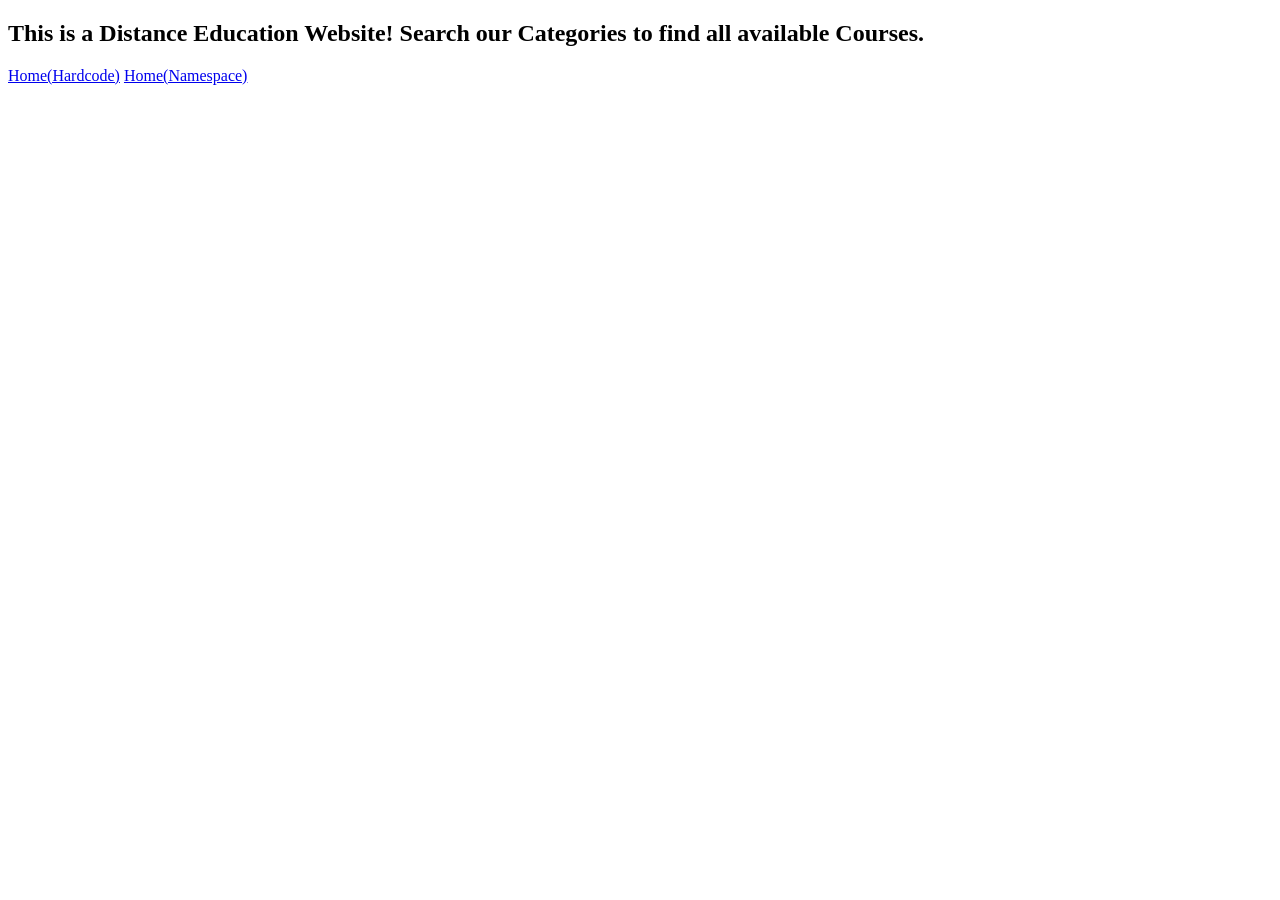
<file: myappF23/templates/myappF23/about0.html>
<!DOCTYPE html>
<html lang="en">
<head>
    <meta charset="UTF-8">
    <title>About</title>
</head>
<body>
<h2>This is a Distance Education Website! Search our Categories to find all available Courses.</h2>
<a href="/myappF23/">Home(Hardcode)</a>
<a href="{% url 'myappF23:index' %}">Home(Namespace)</a>
</body>
</html>
</file>
